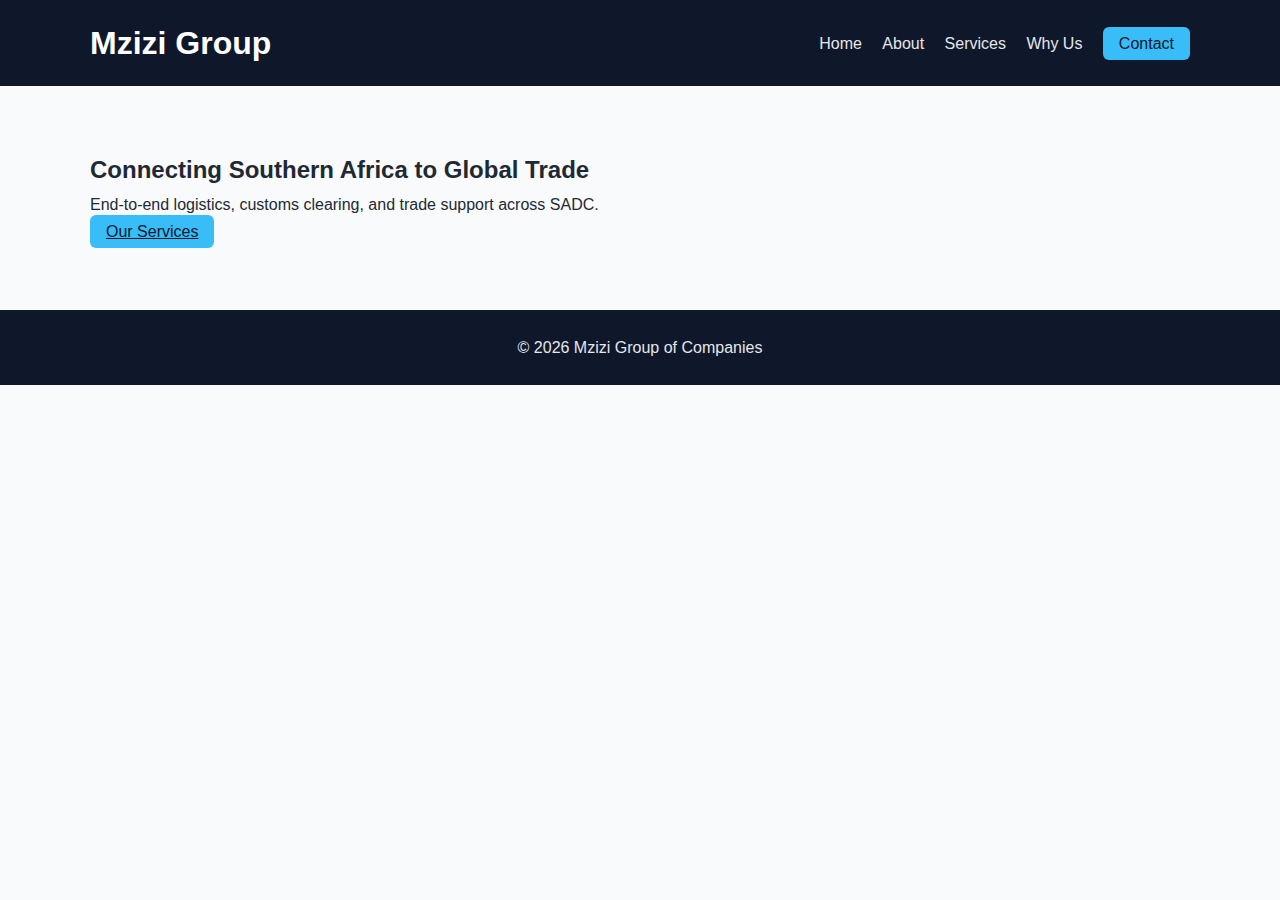
<file: index.html>
<!DOCTYPE html>
<html lang="en">
<head>
  <meta charset="UTF-8">
  <meta name="viewport" content="width=device-width, initial-scale=1.0">
  <title>Mzizi Group of Companies</title>
  <link rel="stylesheet" href="css/style.css">
</head>
<body>

<header class="header">
  <div class="container nav">
    <h1 class="logo">Mzizi Group</h1>
    <nav>
      <a href="index.html">Home</a>
      <a href="about.html">About</a>
      <a href="services.html">Services</a>
      <a href="why-us.html">Why Us</a>
      <a href="contact.html" class="btn">Contact</a>
    </nav>
  </div>
</header>

<section class="hero">
  <div class="container">
    <h2>Connecting Southern Africa to Global Trade</h2>
    <p>
      End-to-end logistics, customs clearing, and trade support across SADC.
    </p>
    <a href="services.html" class="btn">Our Services</a>
  </div>
</section>

<footer class="footer">
  <div class="container">
    <p>© 2026 Mzizi Group of Companies</p>
  </div>
</footer>

<script src="js/script.js"></script>
</body>
</html>
</file>
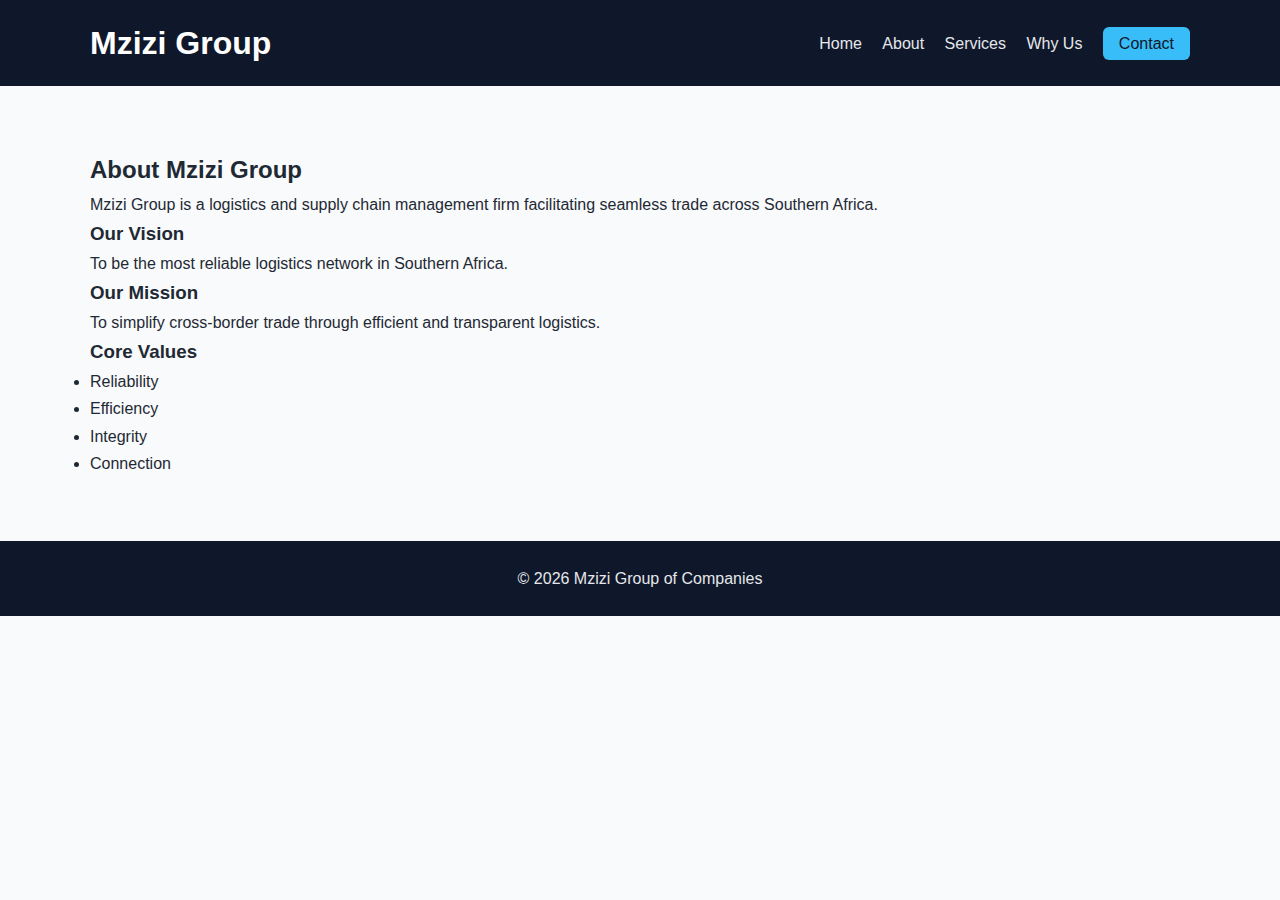
<file: about.html>
<!DOCTYPE html>
<html lang="en">
<head>
  <meta charset="UTF-8">
  <meta name="viewport" content="width=device-width, initial-scale=1.0">
  <title>About Us | Mzizi Group</title>
  <link rel="stylesheet" href="css/style.css">
</head>
<body>

<header class="header">
  <div class="container nav">
    <h1 class="logo">Mzizi Group</h1>
    <nav>
      <a href="index.html">Home</a>
      <a href="about.html">About</a>
      <a href="services.html">Services</a>
      <a href="why-us.html">Why Us</a>
      <a href="contact.html" class="btn">Contact</a>
    </nav>
  </div>
</header>

<section class="about-preview">
  <div class="container">
    <h2>About Mzizi Group</h2>
    <p>
      Mzizi Group is a logistics and supply chain management firm facilitating
      seamless trade across Southern Africa.
    </p>

    <h3>Our Vision</h3>
    <p>
      To be the most reliable logistics network in Southern Africa.
    </p>

    <h3>Our Mission</h3>
    <p>
      To simplify cross-border trade through efficient and transparent logistics.
    </p>

    <h3>Core Values</h3>
    <ul>
      <li>Reliability</li>
      <li>Efficiency</li>
      <li>Integrity</li>
      <li>Connection</li>
    </ul>
  </div>
</section>

<footer class="footer">
  <div class="container">
    <p>© 2026 Mzizi Group of Companies</p>
  </div>
</footer>

<script src="js/script.js"></script>
</body>
</html>
</file>
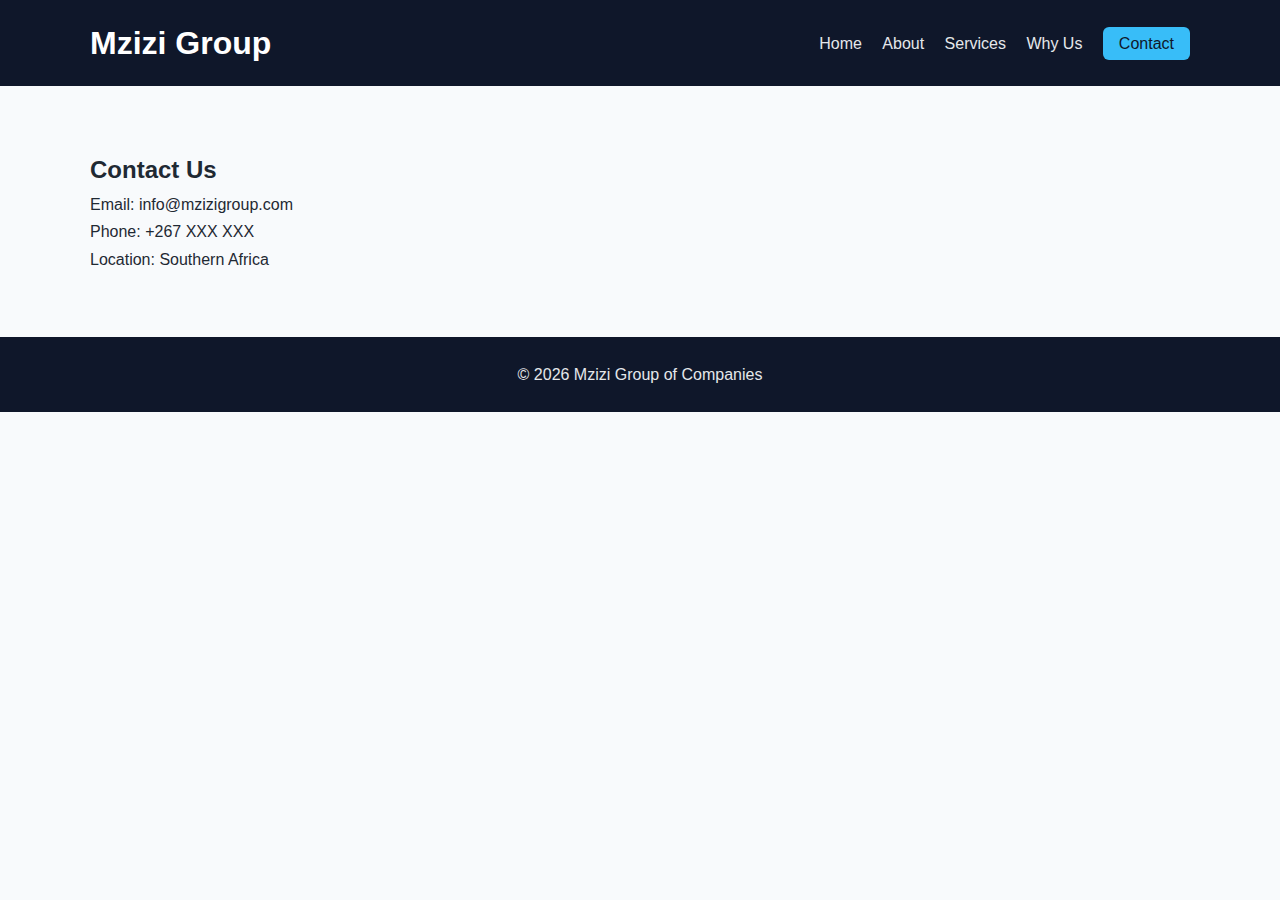
<file: contact.html>
<!DOCTYPE html>
<html lang="en">
<head>
  <meta charset="UTF-8">
  <meta name="viewport" content="width=device-width, initial-scale=1.0">
  <title>Contact Us | Mzizi Group</title>
  <link rel="stylesheet" href="css/style.css">
</head>
<body>

<header class="header">
  <div class="container nav">
    <h1 class="logo">Mzizi Group</h1>
    <nav>
      <a href="index.html">Home</a>
      <a href="about.html">About</a>
      <a href="services.html">Services</a>
      <a href="why-us.html">Why Us</a>
      <a href="contact.html" class="btn">Contact</a>
    </nav>
  </div>
</header>

<section class="contact-preview">
  <div class="container">
    <h2>Contact Us</h2>
    <p>Email: info@mzizigroup.com</p>
    <p>Phone: +267 XXX XXX</p>
    <p>Location: Southern Africa</p>
  </div>
</section>

<footer class="footer">
  <div class="container">
    <p>© 2026 Mzizi Group of Companies</p>
  </div>
</footer>

<script src="js/script.js"></script>
</body>
</html>
</file>
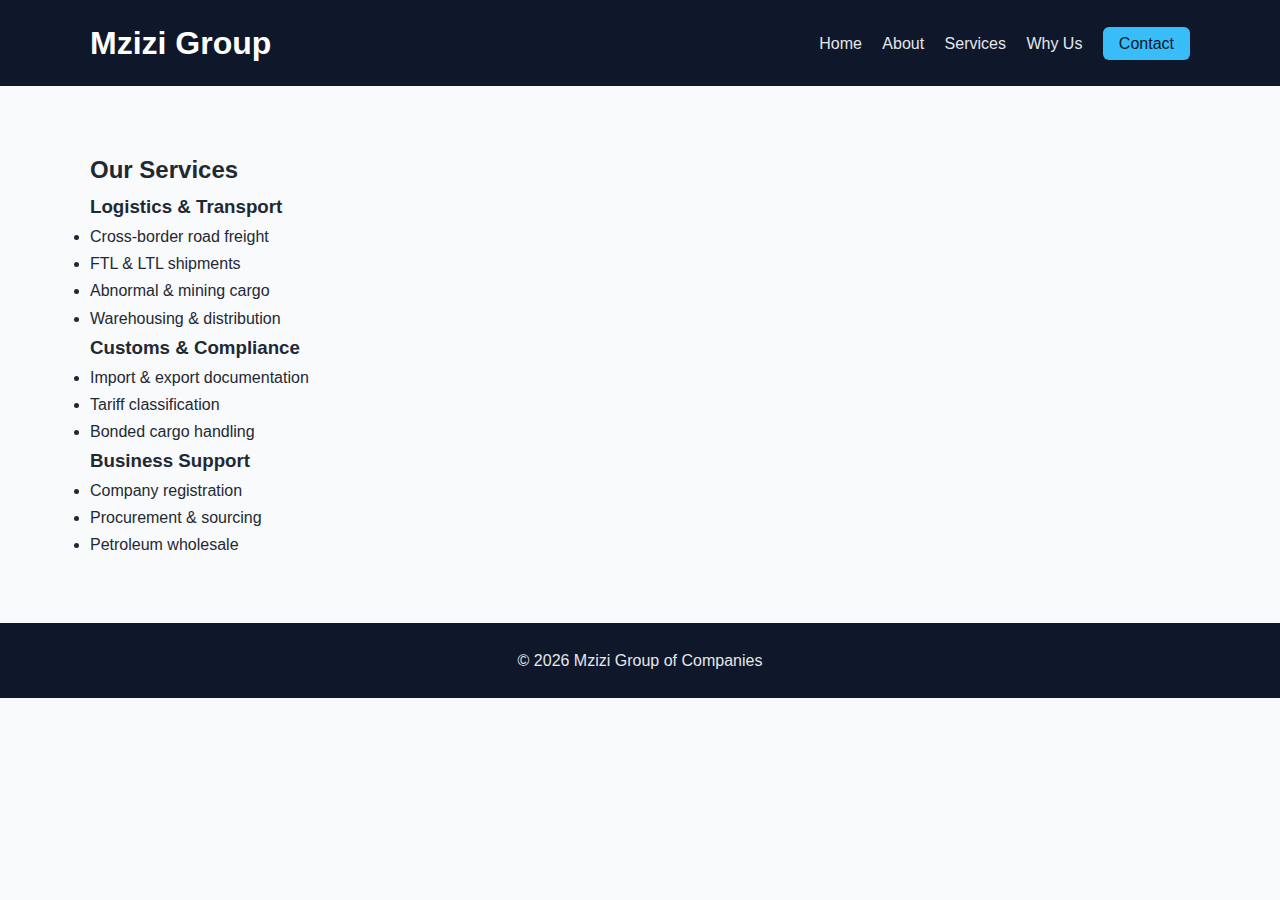
<file: services.html>
<!DOCTYPE html>
<html lang="en">
<head>
  <meta charset="UTF-8">
  <meta name="viewport" content="width=device-width, initial-scale=1.0">
  <title>Services | Mzizi Group</title>
  <link rel="stylesheet" href="css/style.css">
</head>
<body>

<header class="header">
  <div class="container nav">
    <h1 class="logo">Mzizi Group</h1>
    <nav>
      <a href="index.html">Home</a>
      <a href="about.html">About</a>
      <a href="services.html">Services</a>
      <a href="why-us.html">Why Us</a>
      <a href="contact.html" class="btn">Contact</a>
    </nav>
  </div>
</header>

<section class="services-preview">
  <div class="container">
    <h2>Our Services</h2>

    <h3>Logistics & Transport</h3>
    <ul>
      <li>Cross-border road freight</li>
      <li>FTL & LTL shipments</li>
      <li>Abnormal & mining cargo</li>
      <li>Warehousing & distribution</li>
    </ul>

    <h3>Customs & Compliance</h3>
    <ul>
      <li>Import & export documentation</li>
      <li>Tariff classification</li>
      <li>Bonded cargo handling</li>
    </ul>

    <h3>Business Support</h3>
    <ul>
      <li>Company registration</li>
      <li>Procurement & sourcing</li>
      <li>Petroleum wholesale</li>
    </ul>
  </div>
</section>

<footer class="footer">
  <div class="container">
    <p>© 2026 Mzizi Group of Companies</p>
  </div>
</footer>

<script src="js/script.js"></script>
</body>
</html>
</file>
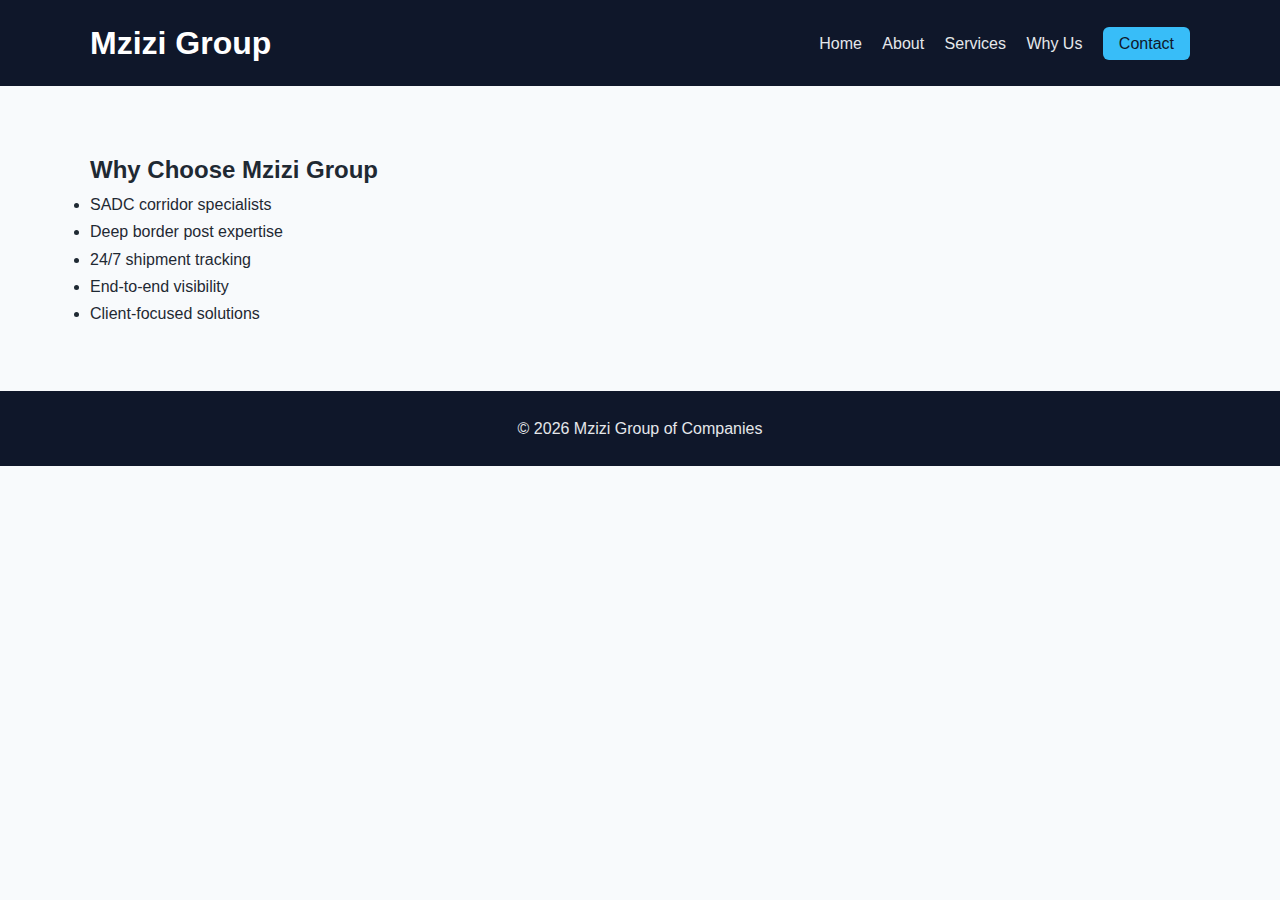
<file: why-us.html>
<!DOCTYPE html>
<html lang="en">
<head>
  <meta charset="UTF-8">
  <meta name="viewport" content="width=device-width, initial-scale=1.0">
  <title>Why Choose Us | Mzizi Group</title>
  <link rel="stylesheet" href="css/style.css">
</head>
<body>

<header class="header">
  <div class="container nav">
    <h1 class="logo">Mzizi Group</h1>
    <nav>
      <a href="index.html">Home</a>
      <a href="about.html">About</a>
      <a href="services.html">Services</a>
      <a href="why-us.html">Why Us</a>
      <a href="contact.html" class="btn">Contact</a>
    </nav>
  </div>
</header>

<section class="why-us-preview">
  <div class="container">
    <h2>Why Choose Mzizi Group</h2>
    <ul>
      <li>SADC corridor specialists</li>
      <li>Deep border post expertise</li>
      <li>24/7 shipment tracking</li>
      <li>End-to-end visibility</li>
      <li>Client-focused solutions</li>
    </ul>
  </div>
</section>

<footer class="footer">
  <div class="container">
    <p>© 2026 Mzizi Group of Companies</p>
  </div>
</footer>

<script src="js/script.js"></script>
</body>
</html>
</file>
<file: css/style.css>
* {
  margin: 0;
  padding: 0;
  box-sizing: border-box;
}

html { scroll-behavior: smooth; }

body {
  font-family: "Segoe UI", Tahoma, sans-serif;
  line-height: 1.7;
  color: #1f2933;
  background: #f8fafc;
}

.container {
  width: 90%;
  max-width: 1100px;
  margin: auto;
}

.header {
  background: #0f172a;
  padding: 1rem 0;
  position: sticky;
  top: 0;
}

.nav {
  display: flex;
  justify-content: space-between;
  align-items: center;
}

.logo { color: #fff; }

nav a {
  color: #e5e7eb;
  margin-left: 1rem;
  text-decoration: none;
}

.btn {
  background: #38bdf8;
  color: #0f172a;
  padding: 0.5rem 1rem;
  border-radius: 6px;
}

section {
  padding: 4rem 0;
  opacity: 0;
  transform: translateY(20px);
  transition: all 0.6s ease;
}

section.visible {
  opacity: 1;
  transform: translateY(0);
}

.footer {
  background: #0f172a;
  color: #e5e7eb;
  text-align: center;
  padding: 1.5rem 0;
}
</file>
